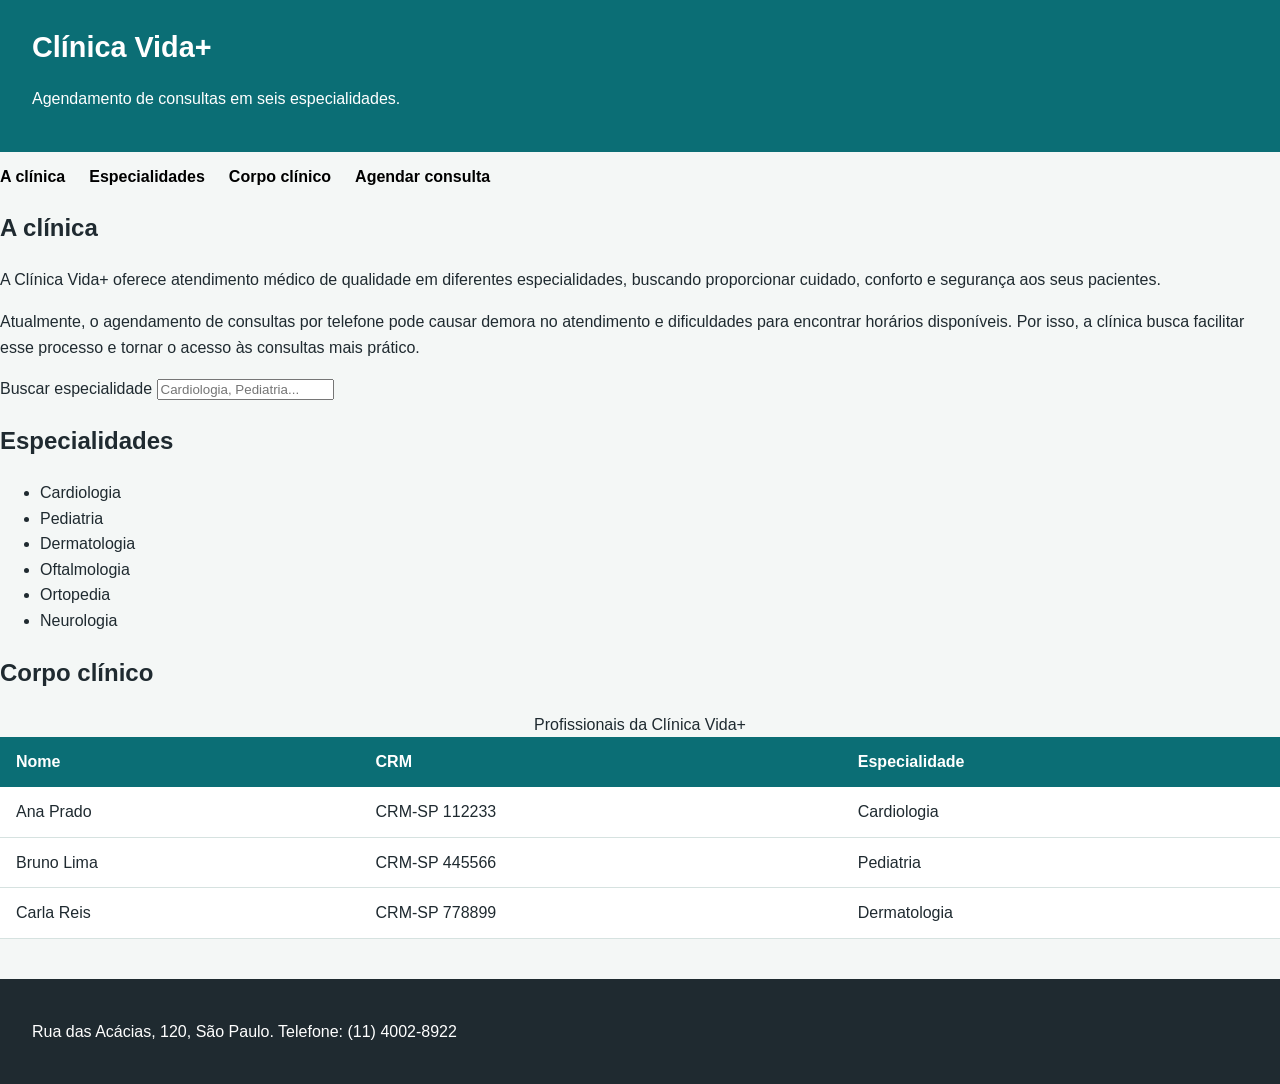
<file: index.html>
<!DOCTYPE html>
<html lang="pt-BR">
<head>
    <link rel="stylesheet" href="assets/css/site.css">
    <meta charset="UTF-8">
    <meta name="viewport" content="width=device-width, initial-scale=1.0">
    <title>Clínica Vida+</title>
</head>
<body>
<header>
    <h1>Clínica Vida+</h1>
    <p>Agendamento de consultas em seis especialidades.</p>
</header>

<nav>
    <ul>
        <li><a href="#apresentacao">A clínica</a></li>
        <li><a href="#especialidades">Especialidades</a></li>
        <li><a href="#corpo-clinico">Corpo clínico</a></li>
        <li><a href="agendamento.html">Agendar consulta</a></li>
    </ul>
</nav>

<main>
<section id="apresentacao">
    <h2>A clínica</h2>

    <p>A Clínica Vida+ oferece atendimento médico de qualidade em diferentes especialidades, 
        buscando proporcionar cuidado, conforto e segurança aos seus pacientes.</p>
    <p>Atualmente, o agendamento de consultas por telefone pode causar demora no atendimento e dificuldades para 
        encontrar horários disponíveis. Por isso, a clínica busca facilitar esse processo e tornar o acesso às consultas mais prático.</p>
</section>
<section id="especialidades">
    <label for="busca-especialidade">Buscar especialidade</label>
    <input type="search" id="busca-especialidade" placeholder="Cardiologia, Pediatria...">
    <h2>Especialidades</h2>

    <ul>
        <li>Cardiologia</li>
        <li>Pediatria</li>
        <li>Dermatologia</li>
        <li>Oftalmologia</li>
        <li>Ortopedia</li>
        <li>Neurologia</li>
    </ul>
</section>
<section id="corpo-clinico">
    <h2>Corpo clínico</h2>

    <table>
        <caption>Profissionais da Clínica Vida+</caption>

        <thead>
            <tr>
                <th scope="col">Nome</th>
                <th scope="col">CRM</th>
                <th scope="col">Especialidade</th>
            </tr>
        </thead>

        <tbody>
            <tr>
                <td>Ana Prado</td>
                <td>CRM-SP 112233</td>
                <td>Cardiologia</td>
            </tr>

            <tr>
                <td>Bruno Lima</td>
                <td>CRM-SP 445566</td>
                <td>Pediatria</td>
            </tr>

            <tr>
                <td>Carla Reis</td>
                <td>CRM-SP 778899</td>
                <td>Dermatologia</td>
            </tr>
        </tbody>
    </table>
</section>
</main>
<footer>
    <p>Rua das Acácias, 120, São Paulo. Telefone: (11) 4002-8922</p>
</footer>
</body>
</html>
</file>
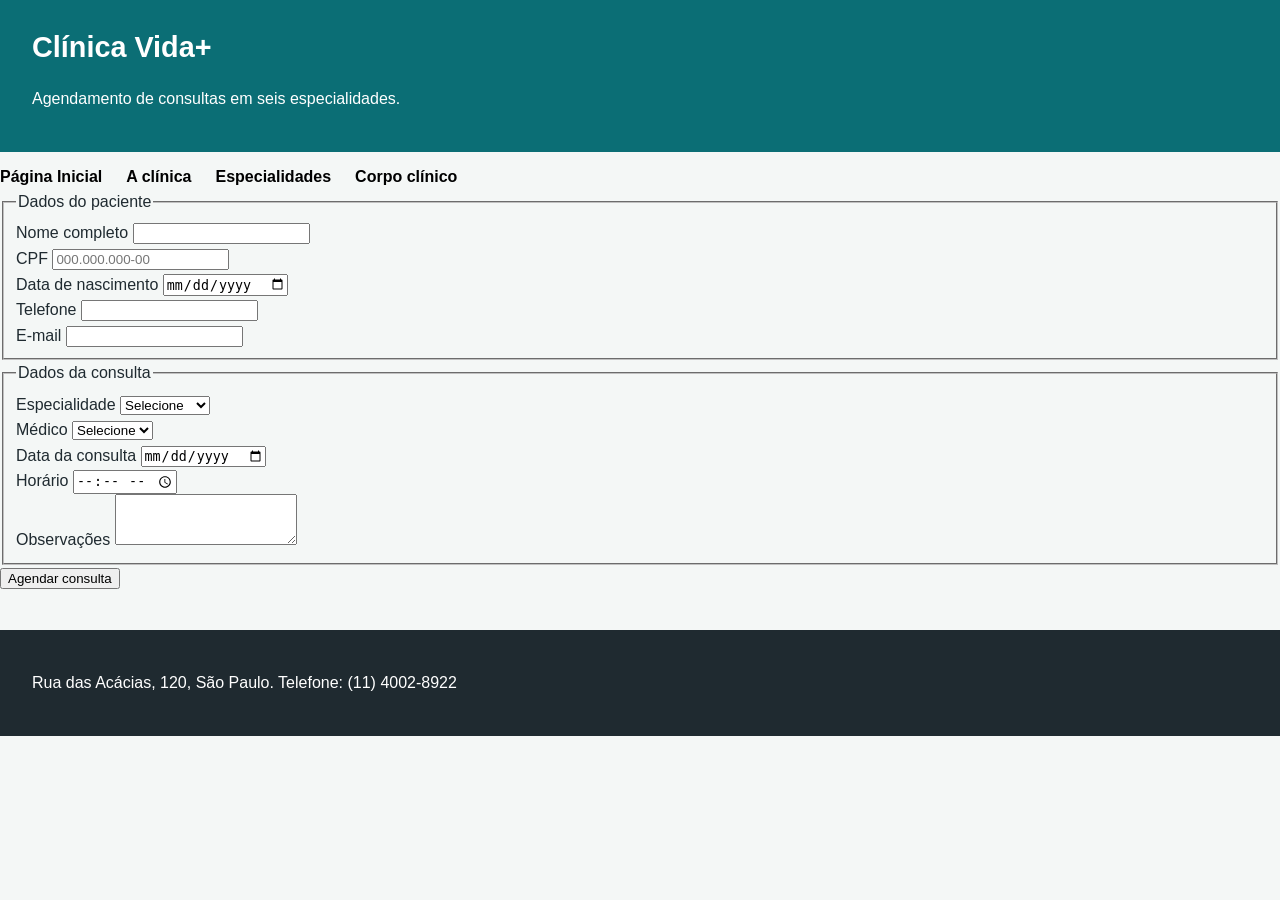
<file: agendamento.html>
<!DOCTYPE html>
<html lang="pt-BR">
<head>
    <link rel="stylesheet" href="assets/css/site.css">
    <meta charset="UTF-8">
    <meta name="viewport" content="width=device-width, initial-scale=1.0">
    <title>Clínica Vida+</title>
    <script src="assets/js/agendamento.js" defer></script>
</head>
<body>
<header>
    <h1>Clínica Vida+</h1>
    <p>Agendamento de consultas em seis especialidades.</p>
</header>

<nav>
    <ul>
        <li><a href="index.html">Página Inicial</a></li>
        <li><a href="#apresentacao">A clínica</a></li>
        <li><a href="#especialidades">Especialidades</a></li>
        <li><a href="#corpo-clinico">Corpo clínico</a></li>
    </ul>
</nav>

<form id="form-agendamento" action="#" method="post">
  <fieldset>
    <legend>Dados do paciente</legend>
    <div class="form-grid">
      <div class="campo">
        <label for="nome">Nome completo</label>
        <input type="text" id="nome" name="nome" required>
      </div>
      <div class="campo">
        <label for="cpf">CPF</label>
        <input type="text" id="cpf" name="cpf"
               placeholder="000.000.000-00"
               pattern="\d{3}\.\d{3}\.\d{3}-\d{2}" required>
               <span class="aviso" id="aviso-cpf"></span>
      </div>
      <div class="campo">
        <label for="nascimento">Data de nascimento</label>
        <input type="date" id="nascimento" name="nascimento" required>
      </div>
      <div class="campo">
        <label for="telefone">Telefone</label>
        <input type="tel" id="telefone" name="telefone" required>
      </div>
      <div class="campo">
        <label for="email">E-mail</label>
        <input type="email" id="email" name="email" required>
      </div>
    </div>
  </fieldset>
    <fieldset>
    <legend>Dados da consulta</legend>
    <div class="form-grid">
      <div class="campo">
        <label for="especialidade">Especialidade</label>
        <select id="especialidade" name="especialidade" required>
          <option value="">Selecione</option>
          <option value="cardiologia">Cardiologia</option>
          <option value="pediatria">Pediatria</option>
          <option value="ortopedia">Ortopedia</option>
        </select>
      </div>
      <div class="campo">
        <label for="medico">Médico</label>
        <select id="medico" name="medico" required>
          <option value="">Selecione</option>
        </select>
      </div>
      <div class="campo">
        <label for="data">Data da consulta</label>
        <input type="date" id="data" name="data" min="2026-09-01" required>
      </div>
      <div class="campo">
        <label for="horario">Horário</label>
        <input type="time" id="horario" name="horario" min="08:00" max="18:00" required>
      </div>
      <div class="campo campo-largo">
        <label for="observacoes">Observações</label>
        <textarea id="observacoes" name="observacoes" rows="3" maxlength="300"></textarea>
      </div>
    </div>
  </fieldset>

  <button type="submit">Agendar consulta</button>
</form>
<footer>
    <p>Rua das Acácias, 120, São Paulo. Telefone: (11) 4002-8922</p>
</footer>
</body>
</html>
</file>
<file: assets/css/site.css>
:root {
  --vida-primaria:   #0B6E75;   /* verde-azulado do logotipo  */
  --vida-secundaria: #2E9E7E;   /* confirmação de agendamento */
  --vida-destaque:   #E4572E;   /* chamada para ação          */
  --vida-fundo:      #F4F7F6;
  --vida-texto:      #1F2A30;
  --vida-borda:      #D6E2E0;
}

* { box-sizing: border-box; }

body {
  margin: 0;
  font-family: 'Segoe UI', Arial, sans-serif;
  font-size: 1rem;
  line-height: 1.6;
  color: var(--vida-texto);
  background-color: var(--vida-fundo);
}

header {
  background-color: var(--vida-primaria);
  color: #FFFFFF;
  padding: 24px 32px;
}

header h1 { margin: 0; font-size: 1.8rem; }

nav ul {
  display: flex;                 /* os itens do menu, lado a lado */
  gap: 24px;
  list-style: none;
  margin: 12px 0 0 0;
  padding: 0;
}

nav a { color: #000000; text-decoration: none; font-weight: 600; }

.lista-especialidades {          /* o contêiner: decide o arranjo do conjunto */
  display: flex;
  flex-wrap: wrap;               /* deixa a fileira quebrar em tela estreita  */
  gap: 20px;                     /* espaço entre os cards, sem margem         */
  justify-content: center;       /* centraliza a fileira no eixo principal    */
  list-style: none;
  padding: 0;
}

.lista-especialidades li {       /* o item: decide a própria caixa            */
  width: 260px;
  padding: 20px;
  background-color: #FFFFFF;
  border-left: 4px solid var(--vida-secundaria);
  border-radius: 8px;
}

table { width: 100%; border-collapse: collapse; background-color: #FFFFFF; }

th {
  background-color: var(--vida-primaria);
  color: #FFFFFF;
  text-align: left;
  padding: 12px 16px;
}

td { padding: 12px 16px; border-bottom: 1px solid var(--vida-borda); }

footer {
  background-color: var(--vida-texto);
  color: #FFFFFF;
  padding: 24px 32px;
  margin-top: 40px;
}

.oculto { display: none; }
.aviso { color: #C84B31; font-size: 0.9rem; }
.campo-invalido { border-color: #C84B31; }
</file>
